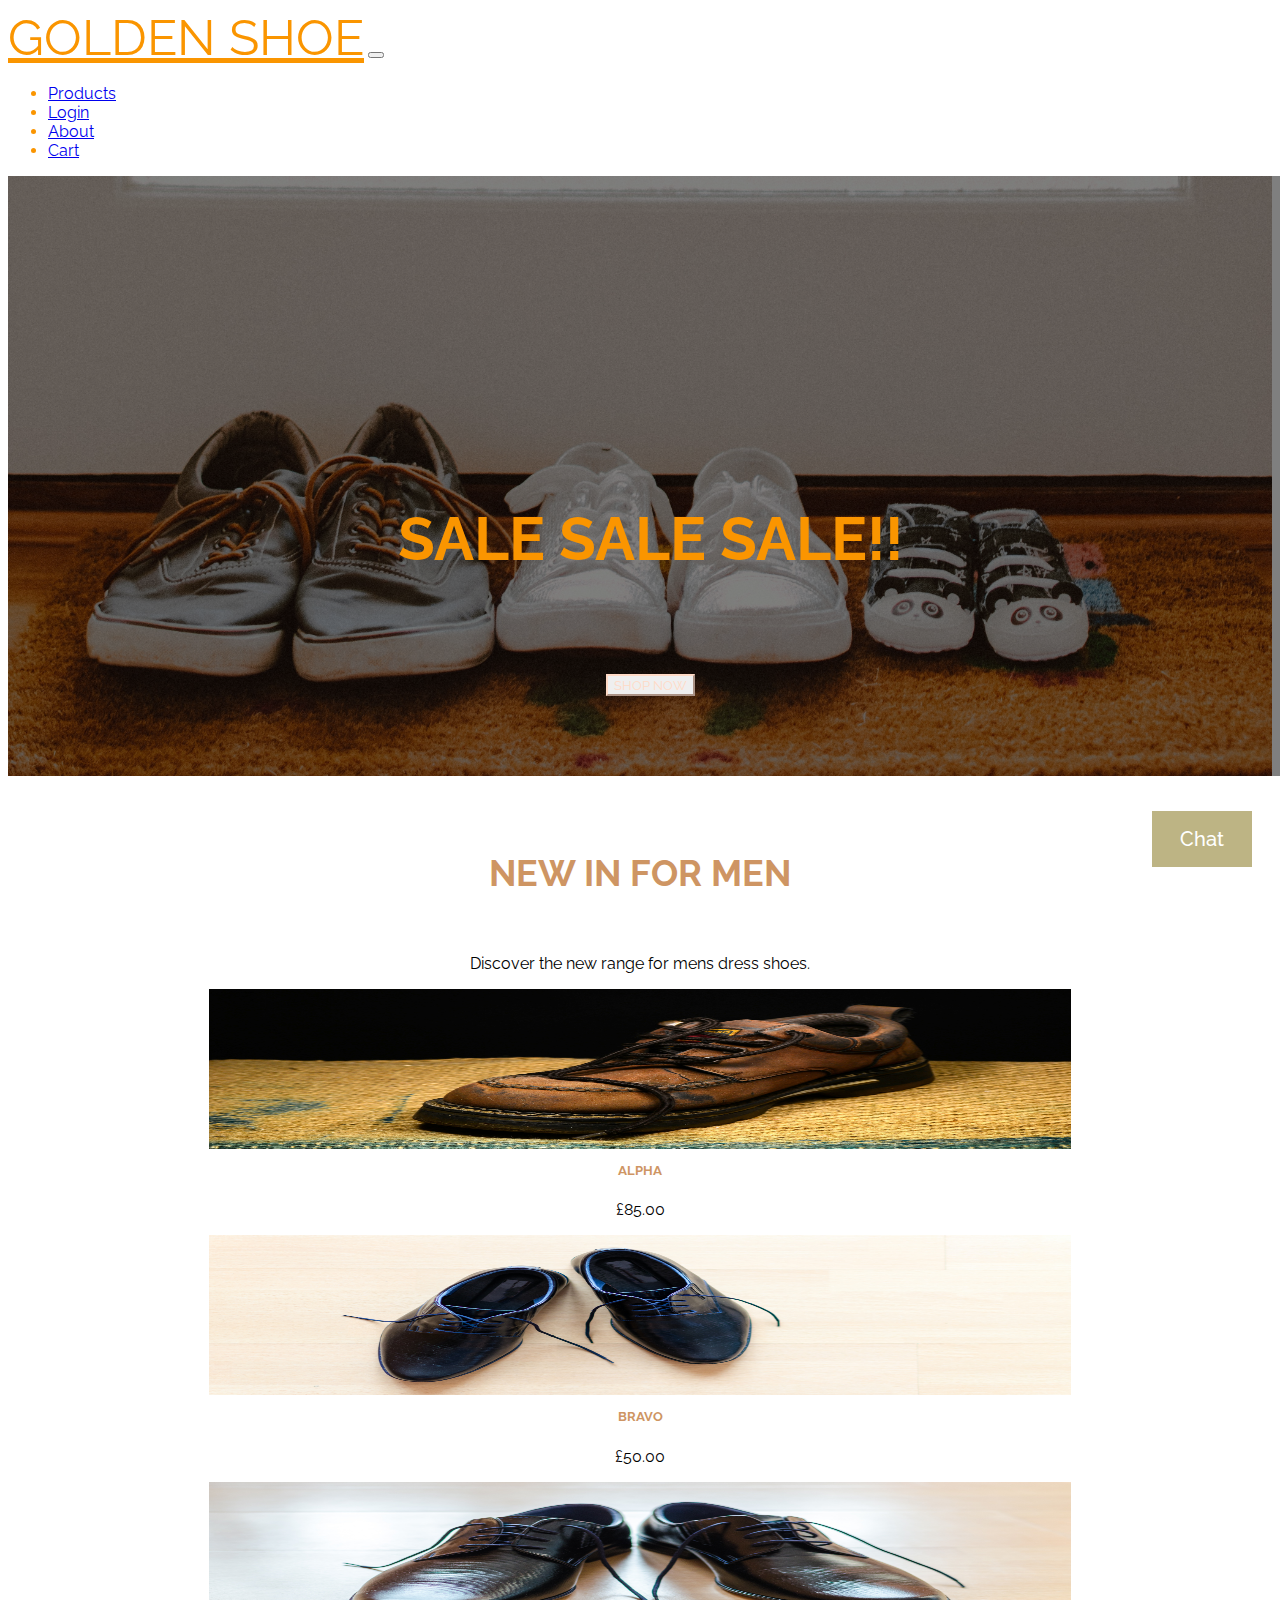
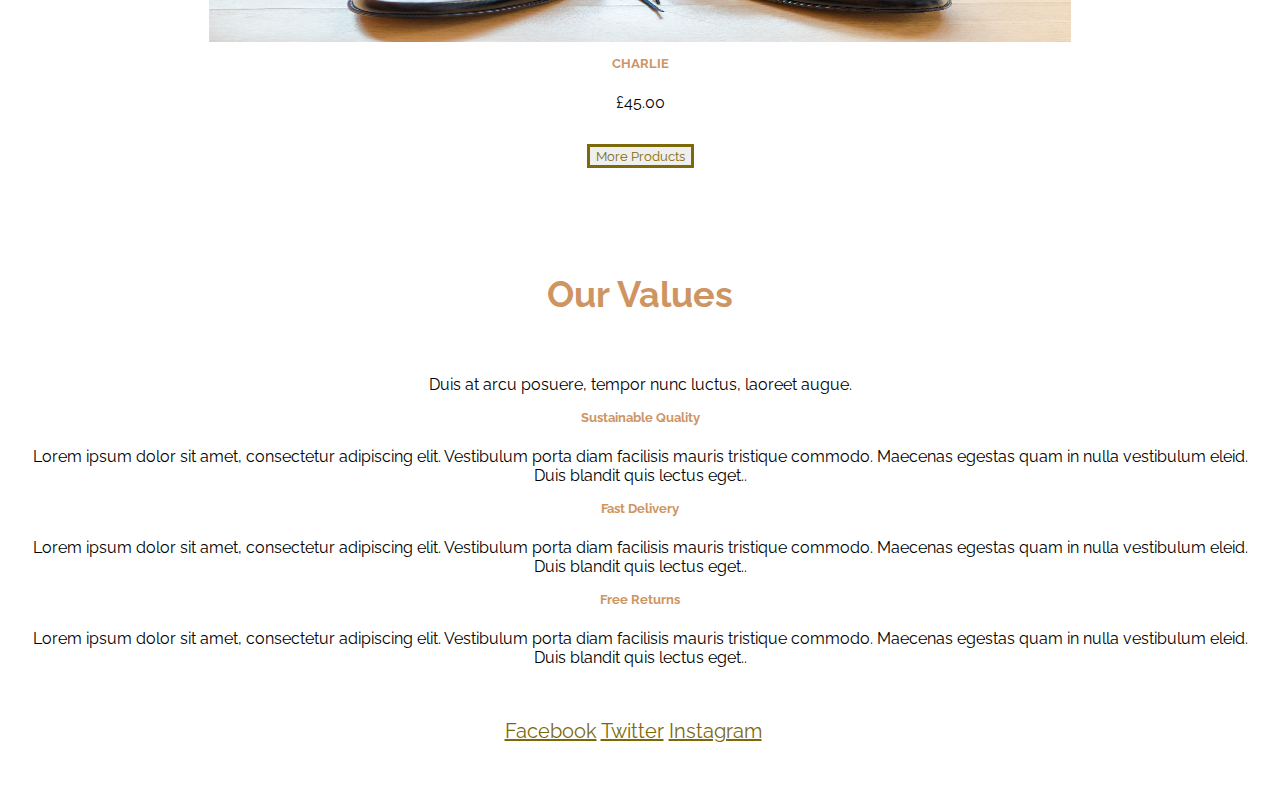
<file: index.html>
<!doctype html>
<html lang="en">

<head>
    <meta charset="utf-8">
    <meta name="viewport" content="width=device-width, initial-scale=1, shrink-to-fit=no">
    <link rel="stylesheet" href="https://cdn.jsdelivr.net/npm/bootstrap@4.6.2/dist/css/bootstrap.min.css"
        integrity="sha384-xOolHFLEh07PJGoPkLv1IbcEPTNtaed2xpHsD9ESMhqIYd0nLMwNLD69Npy4HI+N" crossorigin="anonymous">
    <link rel="stylesheet" href="style.css">
    <title>Golden Shoe</title>
</head>

<body>
    <div class="container-fluid">
        <nav class="navbar navbar-expand-lg navbar-light">
            <a class="navbar-brand" href="index.html">GOLDEN SHOE</a>
            <button class="navbar-toggler" type="button" data-toggle="collapse" data-target="#navbarNav"
                aria-controls="navbarNav" aria-expanded="false" aria-label="Toggle navigation">
                <span class="navbar-toggler-icon"></span>
            </button>
            <div class="collapse navbar-collapse" id="navbarNav">
                <ul class="navbar-nav ml-auto">
                    <li class="nav-item">
                        <a class="nav-link" href="products.html">Products</a>
                    </li>
                    <li class="nav-item">
                        <a class="nav-link" href="login.html">Login</a>
                    </li>
                    <li class="nav-item">
                        <a class="nav-link" href="#">About</a>
                    </li>
                    <li class="nav-item">
                        <a class="nav-link" href="#">Cart</a>
                    </li>
                </ul>
            </div>
        </nav>
        <div class="jumbotron jumbotron-fluid">
            <div class="heroText">
                <div class="callToAction">
                    <h5>SALE SALE SALE!!</h5>
                    <a href="products.html"><button class="btn btn-outline-secondary">SHOP NOW</button></a>
                </div>
            </div>
        </div>
    </div>

    <div class="container" id="products">
        <div class="subHeading">
            <h5>NEW IN FOR MEN</h5>
            <p>Discover the new range for mens dress shoes.</p>
        </div>
        <div class="row">
            <div class="col-sm-12 col-lg-4">
                <div class="card">
                    <div class="card-body">
                        <img src="media/shoes1.jpg" />
                        <h5 class="card-title">ALPHA</h5>
                        <p class="card-text">£85.00</p>
                    </div>
                </div>
            </div>
            <div class="col-sm-12 col-lg-4">
                <div class="card">
                    <div class="card-body">
                        <img src="media/shoes2.jpg" />
                        <h5 class="card-title">BRAVO</h5>
                        <p class="card-text">£50.00</p>
                    </div>
                </div>
            </div>
            <div class="col-sm-12 col-lg-4">
                <div class="card">
                    <div class="card-body">
                        <img src="media/shoes3.jpg" />
                        <h5 class="card-title">CHARLIE</h5>
                        <p class="card-text">£45.00</p>
                    </div>
                </div>
            </div>
        </div>
    </div>
    <div class="col-sm-12 col-lg-12">
        <div class="card">
            <div class="card-body">
                <a href="products.html"><button class="btn btn-two">More Products</button></a>
            </div>
        </div>
    </div>

    <br>
    <div class="container">
        <div class="subHeading">
            <h5>Our Values</h5>
            <p>Duis at arcu posuere, tempor nunc luctus, laoreet augue.</p>
        </div>
        <div class="row">
            <div class="col-sm-12 col-lg-4">
                <div class="card services">
                    <div class="card-body">
                        <h5 class="card-title">Sustainable Quality</h5>
                        <p class="card-text">Lorem ipsum dolor sit amet, consectetur adipiscing elit. Vestibulum porta
                            diam facilisis mauris tristique commodo. Maecenas
                            egestas quam in nulla vestibulum eleid. Duis blandit quis lectus eget..</p>
                    </div>
                </div>
            </div>
            <div class="col-sm-12 col-lg-4">
                <div class="card services">
                    <div class="card-body">
                        <h5 class="card-title">Fast Delivery</h5>
                        <p class="card-text">Lorem ipsum dolor sit amet, consectetur adipiscing elit. Vestibulum porta
                            diam facilisis mauris tristique commodo.
                            Maecenas egestas quam in nulla vestibulum eleid. Duis blandit quis lectus eget..</p>
                    </div>
                </div>
            </div>
            <div class="col-sm-12 col-lg-4">
                <div class="card services">
                    <div class="card-body">
                        <h5 class="card-title">Free Returns</h5>
                        <p class="card-text">Lorem ipsum dolor sit amet, consectetur adipiscing elit. Vestibulum porta
                            diam facilisis mauris tristique commodo.
                            Maecenas egestas quam in nulla vestibulum eleid. Duis blandit quis lectus eget..</p>
                    </div>
                </div>
            </div>
        </div>
    </div>

    <div>
        <button class="openChatBtn" onclick="openForm()">Chat</button>
    <div class="openChat">
        <form>
            <h1>Chat</h1>
            <label for="msg"><b>Message</b></label>
            <textarea placeholder="Type message.." name="msg" required></textarea>
            <button type="submit" class="btn send">Send</button>
            <button type="button" class="btn close" onclick="closeForm()">
                Cancel
            </button>
        </form>
    </div>

        <div class="container-fluid footer">
            <div class="social">
                <a class="brand" href="#">Facebook</a>
                <a class="brand" href="#">Twitter</a>
                <a class="brand" href="#">Instagram</a>
            </div>
        </div>

        <script src="https://cdn.jsdelivr.net/npm/jquery@3.5.1/dist/jquery.slim.min.js"
            integrity="sha384-DfXdz2htPH0lsSSs5nCTpuj/zy4C+OGpamoFVy38MVBnE+IbbVYUew+OrCXaRkfj"
            crossorigin="anonymous"></script>
        <script src="https://cdn.jsdelivr.net/npm/popper.js@1.16.1/dist/umd/popper.min.js"
            integrity="sha384-9/reFTGAW83EW2RDu2S0VKaIzap3H66lZH81PoYlFhbGU+6BZp6G7niu735Sk7lN"
            crossorigin="anonymous"></script>
        <script src="https://cdn.jsdelivr.net/npm/bootstrap@4.6.2/dist/js/bootstrap.min.js"
            integrity="sha384-+sLIOodYLS7CIrQpBjl+C7nPvqq+FbNUBDunl/OZv93DB7Ln/533i8e/mZXLi/P+"
            crossorigin="anonymous"></script>
        <script src="index.js"></script>    
</body>

</html>
</file>
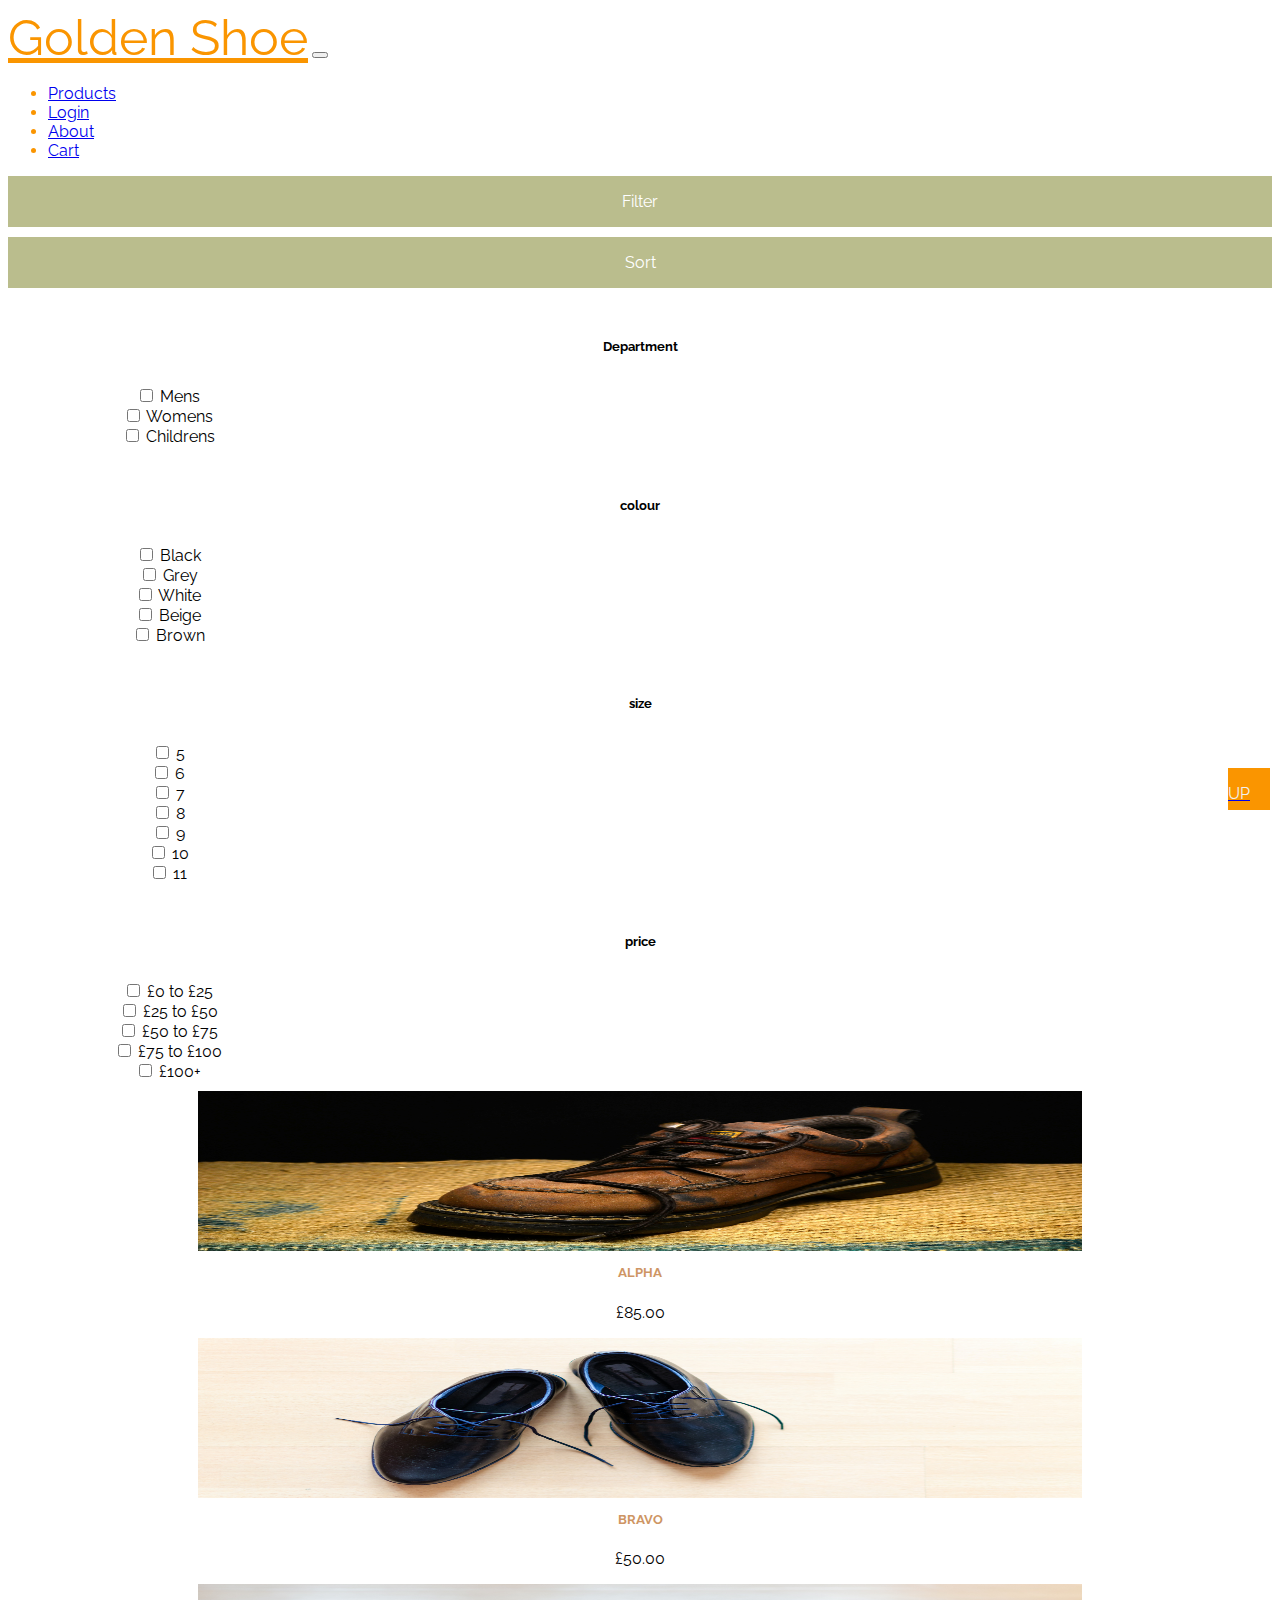
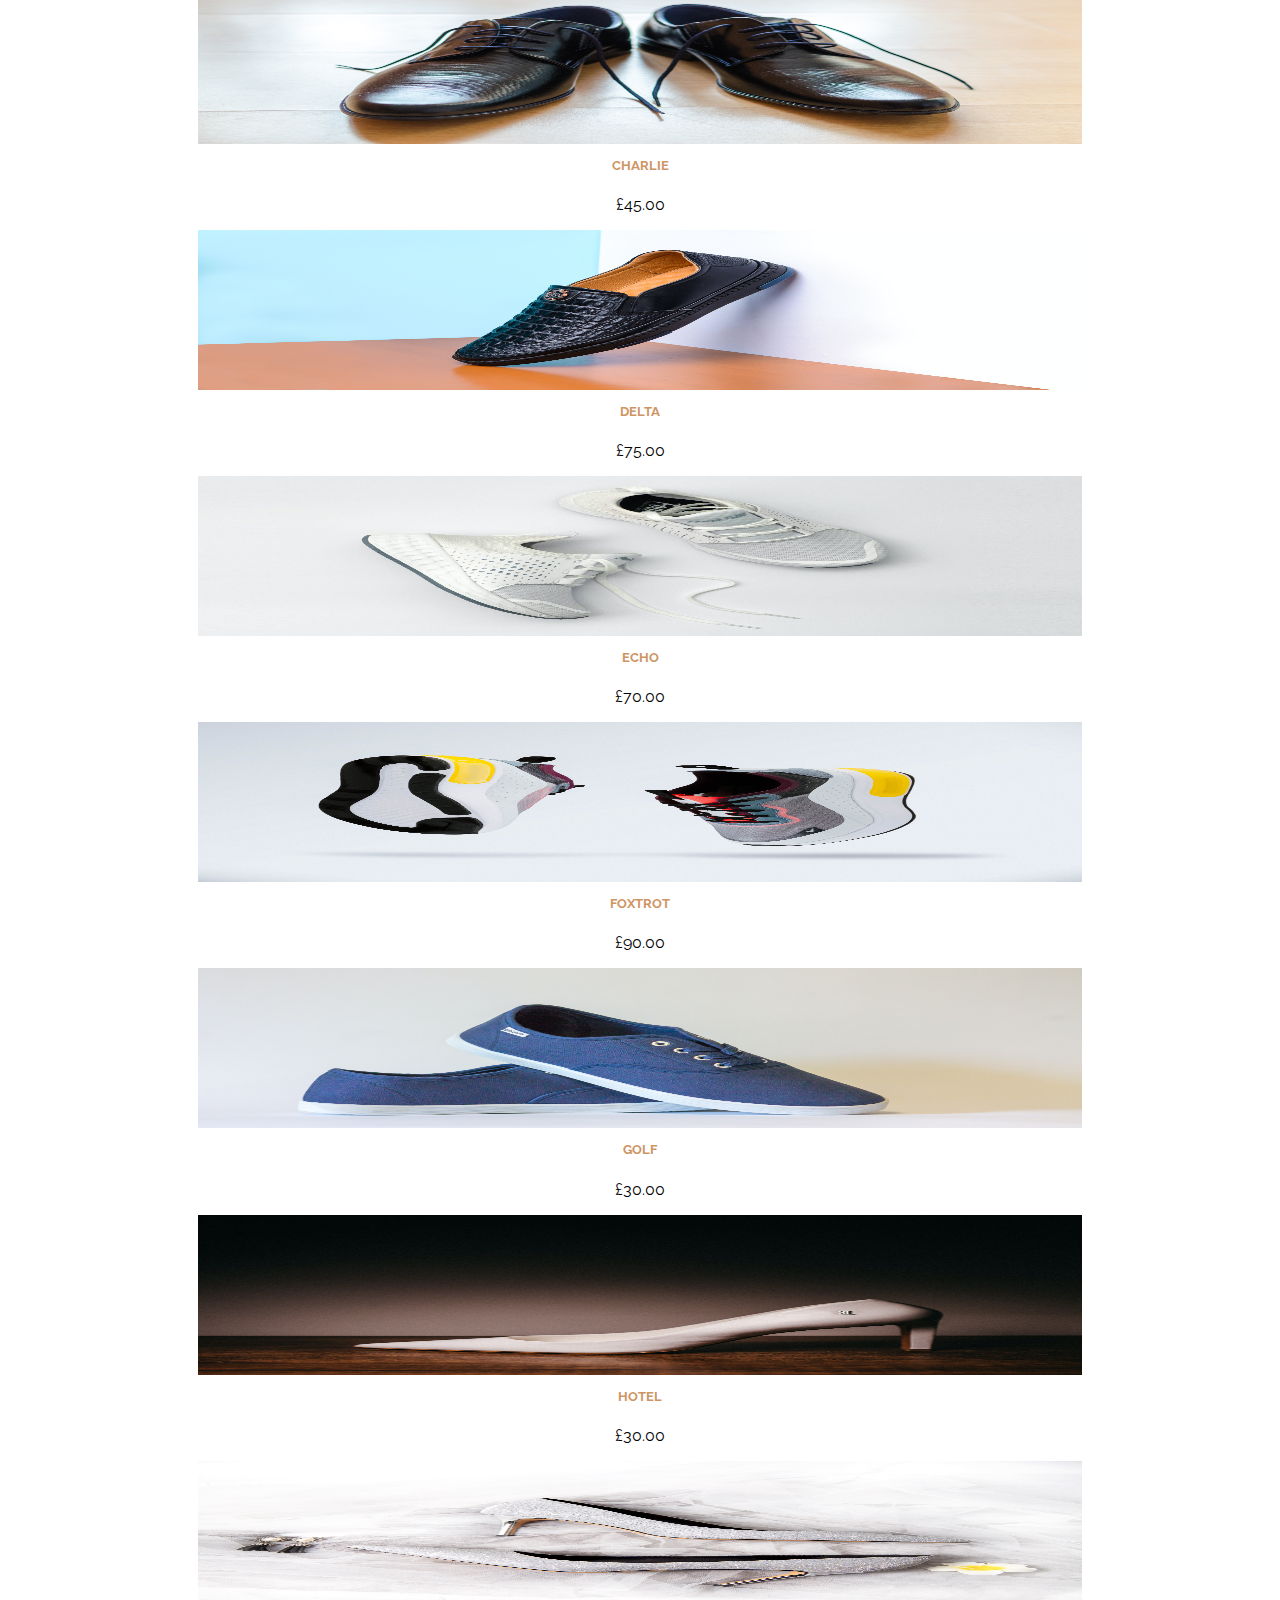
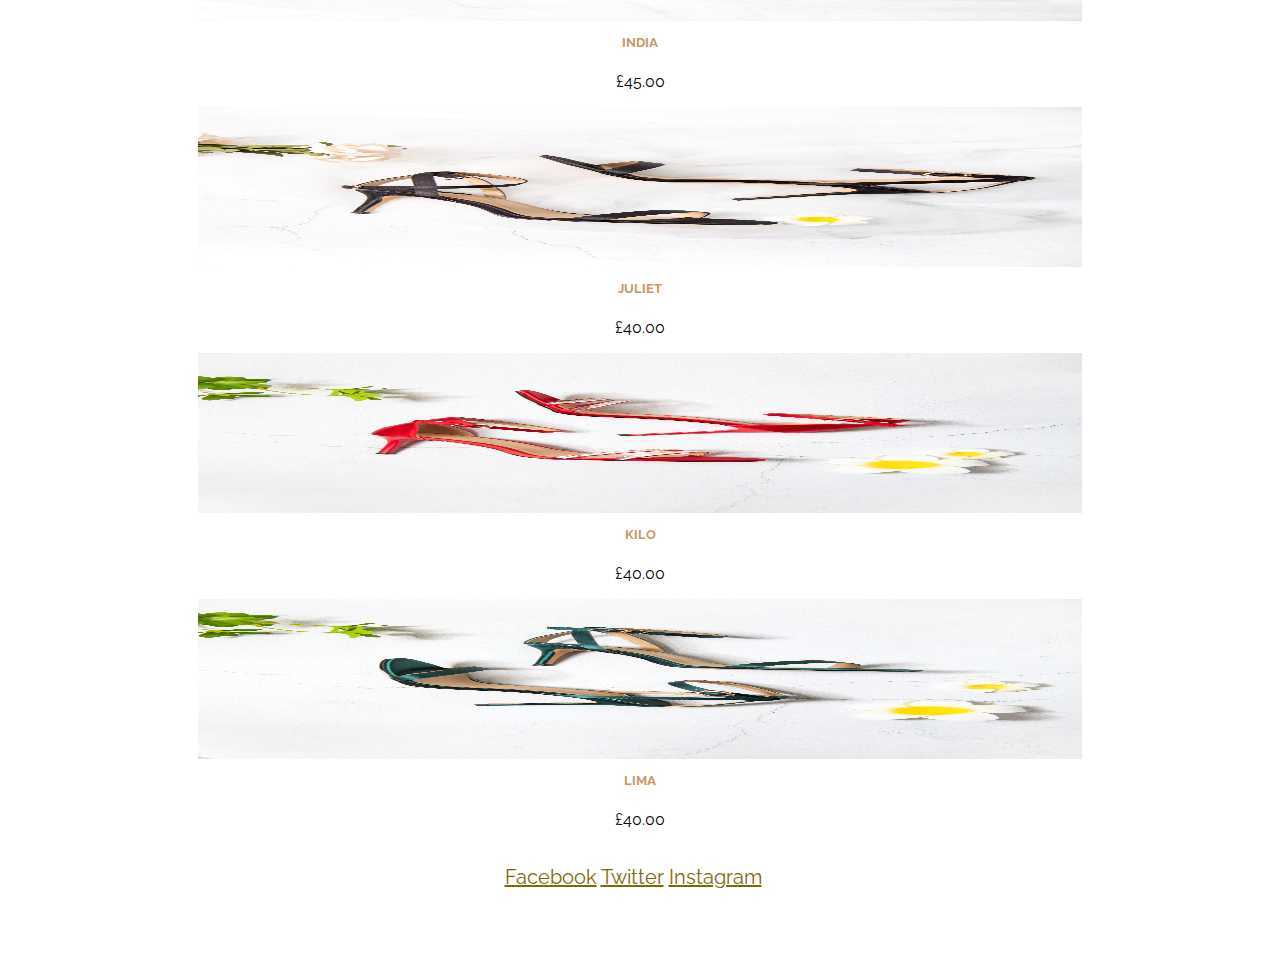
<file: products.html>
<!doctype html>
<html lang="en">

<head>
    <meta charset="utf-8">
    <meta name="viewport" content="width=device-width, initial-scale=1, shrink-to-fit=no">
    <link rel="stylesheet" href="https://cdn.jsdelivr.net/npm/bootstrap@4.6.2/dist/css/bootstrap.min.css"
        integrity="sha384-xOolHFLEh07PJGoPkLv1IbcEPTNtaed2xpHsD9ESMhqIYd0nLMwNLD69Npy4HI+N" crossorigin="anonymous">
    <link rel="stylesheet" href="style.css">
</head>

<body>
    <div class="container-fluid">
        <nav class="navbar navbar-expand-lg navbar-light">
            <a class="navbar-brand" href="index.html">Golden Shoe</a>
            <button class="navbar-toggler" type="button" data-toggle="collapse" data-target="#navbarNav"
                aria-controls="navbarNav" aria-expanded="false" aria-label="Toggle navigation">
                <span class="navbar-toggler-icon"></span>
            </button>
            <div class="collapse navbar-collapse" id="navbarNav">
                <ul class="navbar-nav ml-auto">
                    <li class="nav-item">
                        <a class="nav-link" href="products.html">Products</a>
                    </li>
                    <li class="nav-item">
                        <a class="nav-link" href="login.html">Login</a>
                    </li>
                    <li class="nav-item">
                        <a class="nav-link" href="#">About</a>
                    </li>
                    <li class="nav-item">
                        <a class="nav-link" href="#">Cart</a>
                    </li>
                </ul>
            </div>
        </nav>
        <div class="container-fluid" id="products">
            <div class="row">
                <div class="col-lg-3">
                    <button class="dropbtn btn-block" type="button" data-toggle="collapse"
                        data-target=".multi-collapse" aria-expanded="false"
                        aria-controls="multiCollapse">Filter</button>
                    <div class="collapse show multi-collapse" id="multiCollapse">
                        <button onclick="myFunction()" class="dropbtn btn-block">Sort</button>
                        <div class="dropdown">
                            <div id="myDropdown" class="dropdown-content">
                              <a href="#">Price</a>
                              <a href="#">Size</a>
                              <a href="#">Colour</a>
                            </div>
                          </div>
                        <h5>Department</h5>
                        <form>
                            <div class="form-group form-check">
                                <input type="checkbox" class="form-check-input" id="exampleCheck1">
                                <label class="form-check-label" for="exampleCheck1">Mens</label>
                            </div>
                            <div class="form-group form-check">
                                <input type="checkbox" class="form-check-input" id="exampleCheck2">
                                <label class="form-check-label" for="exampleCheck2">Womens</label>
                            </div>
                            <div class="form-group form-check">
                                <input type="checkbox" class="form-check-input" id="exampleCheck3">
                                <label class="form-check-label" for="exampleCheck3">Childrens</label>
                            </div>
                        </form>
                        <br>
                        <h5>colour</h5>
                        <form>
                            <div class="form-group form-check">
                                <input type="checkbox" class="form-check-input" id="exampleCheck6">
                                <label class="form-check-label" for="exampleCheck6">Black</label>
                            </div>
                            <div class="form-group form-check">
                                <input type="checkbox" class="form-check-input" id="exampleCheck7">
                                <label class="form-check-label" for="exampleCheck7">Grey</label>
                            </div>
                            <div class="form-group form-check">
                                <input type="checkbox" class="form-check-input" id="exampleCheck8">
                                <label class="form-check-label" for="exampleCheck8">White</label>
                            </div>
                            <div class="form-group form-check">
                                <input type="checkbox" class="form-check-input" id="exampleCheck9">
                                <label class="form-check-label" for="exampleCheck9">Beige</label>
                            </div>
                            <div class="form-group form-check">
                                <input type="checkbox" class="form-check-input" id="exampleCheck10">
                                <label class="form-check-label" for="exampleCheck10">Brown</label>
                            </div>
                        </form>
                        <br>
                        <h5>size</h5>
                        <form>
                            <div class="form-group form-check">
                                <input type="checkbox" class="form-check-input" id="exampleCheck6">
                                <label class="form-check-label" for="exampleCheck6">5</label>
                            </div>
                            <div class="form-group form-check">
                                <input type="checkbox" class="form-check-input" id="exampleCheck7">
                                <label class="form-check-label" for="exampleCheck7">6</label>
                            </div>
                            <div class="form-group form-check">
                                <input type="checkbox" class="form-check-input" id="exampleCheck8">
                                <label class="form-check-label" for="exampleCheck8">7</label>
                            </div>
                            <div class="form-group form-check">
                                <input type="checkbox" class="form-check-input" id="exampleCheck9">
                                <label class="form-check-label" for="exampleCheck9">8</label>
                            </div>
                            <div class="form-group form-check">
                                <input type="checkbox" class="form-check-input" id="exampleCheck10">
                                <label class="form-check-label" for="exampleCheck10">9</label>
                            </div>
                            <div class="form-group form-check">
                                <input type="checkbox" class="form-check-input" id="exampleCheck10">
                                <label class="form-check-label" for="exampleCheck10">10</label>
                            </div>
                            <div class="form-group form-check">
                                <input type="checkbox" class="form-check-input" id="exampleCheck10">
                                <label class="form-check-label" for="exampleCheck10">11</label>
                            </div>
                        </form>
                        <br>
                        <h5>price</h5>
                        <form>
                            <div class="form-group form-check">
                                <input type="checkbox" class="form-check-input" id="exampleCheck11">
                                <label class="form-check-label" for="exampleCheck11">£0 to £25</label>
                            </div>
                            <div class="form-group form-check">
                                <input type="checkbox" class="form-check-input" id="exampleCheck12">
                                <label class="form-check-label" for="exampleCheck12">£25 to £50</label>
                            </div>
                            <div class="form-group form-check">
                                <input type="checkbox" class="form-check-input" id="exampleCheck13">
                                <label class="form-check-label" for="exampleCheck13">£50 to £75</label>
                            </div>
                            <div class="form-group form-check">
                                <input type="checkbox" class="form-check-input" id="exampleCheck14">
                                <label class="form-check-label" for="exampleCheck14">£75 to £100</label>
                            </div>
                            <div class="form-group form-check">
                                <input type="checkbox" class="form-check-input" id="exampleCheck15">
                                <label class="form-check-label" for="exampleCheck15">£100+</label>
                            </div>
                        </form>
                    </div>
                </div>

                <div class="col-sm-12 col-lg-9">
                    <div class="row">
                        <div class="col-sm-12 col-md-4 col-lg-4">
                            <div class="card">
                                <div class="card-body">
                                    <img src="media/shoes1.jpg"/>
                                    <h5 class="card-title">ALPHA</h5>
                                    <p class="card-text">£85.00</p>
                                </div>
                            </div>
                        </div>
                        <div class="col-sm-12 col-md-4 col-lg-4">
                            <div class="card">
                                <div class="card-body">
                                    <img src="media/shoes2.jpg"/>
                                    <h5 class="card-title">BRAVO</h5>
                                    <p class="card-text">£50.00</p>
                                </div>
                            </div>
                        </div>
                        <div class="col-sm-12 col-md-4 col-lg-4">
                            <div class="card">
                                <div class="card-body">
                                    <img src="media/shoes3.jpg"/>
                                    <h5 class="card-title">CHARLIE</h5>
                                    <p class="card-text">£45.00</p>
                                </div>
                            </div>
                        </div>
                    </div>

                    <div class="row">
                        <div class="col-sm-12 col-md-4 col-lg-4">
                            <div class="card">
                                <div class="card-body">
                                    <img src="media/shoes4.jpg" />
                                    <h5 class="card-title">DELTA</h5>
                                    <p class="card-text">£75.00</p>
                                </div>
                            </div>
                        </div>
                        <div class="col-sm-12 col-md-4 col-lg-4">
                            <div class="card">
                                <div class="card-body">
                                    <img src="media/shoes5.jpg" />
                                    <h5 class="card-title">ECHO</h5>
                                    <p class="card-text">£70.00</p>
                                </div>
                            </div>
                        </div>
                        <div class="col-sm-12 col-md-4 col-lg-4">
                            <div class="card">
                                <div class="card-body">
                                    <img src="media/shoes6.jpg" />
                                    <h5 class="card-title">FOXTROT</h5>
                                    <p class="card-text">£90.00</p>
                                </div>
                            </div>
                        </div>
                    </div>

                    <div class="row">
                        <div class="col-sm-12 col-md-4 col-lg-4">
                            <div class="card">
                                <div class="card-body">
                                    <img src="media/shoes7.jpg" />
                                    <h5 class="card-title">GOLF</h5>
                                    <p class="card-text">£30.00</p>
                                </div>
                            </div>
                        </div>
                        <div class="col-sm-12 col-md-4 col-lg-4">
                            <div class="card">
                                <div class="card-body">
                                    <img src="media/shoes8.jpg" />
                                    <h5 class="card-title">HOTEL</h5>
                                    <p class="card-text">£30.00</p>
                                </div>
                            </div>
                        </div>
                        <div class="col-sm-12 col-md-4 col-lg-4">
                            <div class="card">
                                <div class="card-body">
                                    <img src="media/shoes9.jpg" />
                                    <h5 class="card-title">INDIA</h5>
                                    <p class="card-text">£45.00</p>
                                </div>
                            </div>
                        </div>
                    </div>

                    <div class="row">
                        <div class="col-sm-12 col-md-4 col-lg-4">
                            <div class="card">
                                <div class="card-body">
                                    <img src="media/shoes10.jpg" />
                                    <h5 class="card-title">JULIET</h5>
                                    <p class="card-text">£40.00</p>
                                </div>
                            </div>
                        </div>
                        <div class="col-sm-12 col-md-4 col-lg-4">
                            <div class="card">
                                <div class="card-body">
                                    <img src="media/shoes11.jpg" />
                                    <h5 class="card-title">KILO</h5>
                                    <p class="card-text">£40.00</p>
                                </div>
                            </div>
                        </div>
                        <div class="col-sm-12 col-md-4 col-lg-4">
                            <div class="card">
                                <div class="card-body">
                                    <img src="media/shoes12.jpg" />
                                    <h5 class="card-title">LIMA</h5>
                                    <p class="card-text">£40.00</p>
                                </div>
                            </div>
                        </div>
                    </div>
                </div>
            </div>


            <a class="text-center" id="back-to-top" href="#">
                <div class="h-100 shadow-sm rounded-0 d-flex justify-content-center align-items-center">
                    <p class="up">UP</p>
                </div>
            </a>

            <div class="container-fluid footer">
                <div class="social">
                    <a class="brand" href="#">Facebook</a>
                    <a class="brand" href="#">Twitter</a>
                    <a class="brand" href="#">Instagram</a>
                </div>
            </div>

            <script src="https://cdn.jsdelivr.net/npm/jquery@3.5.1/dist/jquery.slim.min.js"
                integrity="sha384-DfXdz2htPH0lsSSs5nCTpuj/zy4C+OGpamoFVy38MVBnE+IbbVYUew+OrCXaRkfj"
                crossorigin="anonymous"></script>
            <script src="https://cdn.jsdelivr.net/npm/popper.js@1.16.1/dist/umd/popper.min.js"
                integrity="sha384-9/reFTGAW83EW2RDu2S0VKaIzap3H66lZH81PoYlFhbGU+6BZp6G7niu735Sk7lN"
                crossorigin="anonymous"></script>
            <script src="https://cdn.jsdelivr.net/npm/bootstrap@4.6.2/dist/js/bootstrap.min.js"
                integrity="sha384-+sLIOodYLS7CIrQpBjl+C7nPvqq+FbNUBDunl/OZv93DB7Ln/533i8e/mZXLi/P+"
                crossorigin="anonymous"></script>
            <script src="index.js"></script>

            <script>
                $(document).ready(function () {
                    $("a").on('click', function (event) {
                        if (this.hash !== "") {
                            event.preventDefault();
                            var hash = this.hash;

                            $('html, body').animate({
                                scrollTop: $(hash).offset().top
                            }, 800, function () {
                                window.location.hash = hash;
                            });
                        }
                    });
                });
            </script>
</body>

</html>
</file>
<file: style.css>
@import url('https://fonts.googleapis.com/css2?family=Raleway:wght@500&display=swap');

* {
  font-family: 'Raleway', sans-serif !important;
}

/* Navbar, header */
.navbar {
  color: #fa9500;
  background-color: #FFF;
}

.navbar-light .navbar-brand {
  color: #fa9500;
  font-size: 50px;
}

.navbar-light .navbar-nav .active>.nav-link,
.navbar-light .navbar-nav .nav-link.active,
.navbar-light .navbar-nav .nav-link.show,
.navbar-light .navbar-nav .show>.nav-link {
  color: #7C6A0A;
}

/* Homepage */

.jumbotron {
  color: #fa9500;
  background-image: url("media/shoesHero.jpg");
  background-size: cover;
  background-position: center center;
  height: 600px;
  padding: 0px 0px !important;
}

.heroText {
  background-color: rgba(0, 0, 0, 0.5);
  width: 100%;
  height: 100%;
  text-align: center;
  padding: 0px 10px;
}

.btn-outline-secondary {
  color: #ffdac6;
  border-color: #ffdac6;
}

.btn-outline-secondary:hover {
  color: #FA9500;
  background-color: #ffdac6;
  border-color: #ffdac6;
}

.callToAction {
  padding-top: 18%;
  padding-bottom: 18%;
}

.callToAction>h5 {
  font-size: 60px;
}

.subHeading {
  text-align: center;
}

.subHeading>h5 {
  font-size: 36px;
  color: #ce9563;
}

.card-body {
  text-align: center;
}

.card-title {
  margin-top: 10px;
}

img {
  width: 12rem;
  height: 10rem;
}

.footer {
  height: 100px;
}


.card {
  border: none;
}

.services {
  border: 2px solid #ffdac6;
}

.card-body>h5 {
  color: #ce9563;
}

/* pop-up chat */

.openChatBtn {
  background-color: #7C6A0A;
  color: #fff;
  padding: 16px 20px;
  border: none;
  font-weight: 500;
  font-size: 20px;
  opacity: 0.5;
  transition: ease-out 0.4s;
  cursor: pointer;
  position: fixed;
  bottom: 23px;
  right: 28px;
  width: 100px;
}

.openChatBtn:hover {
  color: #fff;
  background-color: #7C6A0A;
  opacity: none;
}

.openChat {
  display: none;
  position: fixed;
  bottom: 0;
  right: 15px;
  border: 3px solid #7C6A0A;
  z-index: 9;
}

form {
  max-width: 300px;
  padding: 10px;
  background-color: white;
}

form textarea {
  width: 100%;
  font-size: 18px;
  padding: 15px;
  margin: 5px 0 22px 0;
  border: none;
  font-weight: 500;
  background: #ffdac6;
  color: rgb(0, 0, 0);
  resize: none;
  min-height: 200px;
}

form textarea:focus {
  background-color: #ffdac6;
  outline: none;
}

form .send {
  background-color: #babd8d;
  color: #fff;
  padding: 16px 20px;
  font-weight: bold;
  border: none;
  cursor: pointer;
  width: 100%;
  margin-bottom: 10px;
}

/* login page  */

input[type=text],
input[type=password] {
  width: 100%;
  padding: 12px 20px;
  margin: 8px 0;
  display: inline-block;
  border: 1px solid #ccc;
  box-sizing: border-box;
}

.cancelbtn {
  width: auto;
  padding: 10px 18px;
  background-color: #ffdac6;
}

.imgcontainer {
  text-align: center;
  margin: 24px 0 12px 0;
}

img.avatar {
  width: 40%;
  border-radius: 50%;
}

.container {
  padding: 16px;
}

span.psw {
  float: right;
  padding-top: 16px;
}

@media screen and (max-width: 300px) {
  span.psw {
    display: block;
    float: none;
  }

  .cancelbtn {
    width: 100%;
  }
}

/* products */

form {
  text-align: center;
}

h5 {
  text-align: center;
}

.card-body {
  text-align: center;
}

.card-title {
  margin-top: 10px;
}

.btn-two {
  color: #7C6A0A;
  border: solid;
}

img {
  width: 70%;
}

.footer {
  height: 100px;
  width: 100vw;
  margin-left: -15px;
  color: #7c6a0a !important;
}

.social {
  text-align: center;
  font-size: 20px;
  padding-top: 20px;

}

.brand {
  color: #7C6A0A;
}

.card {
  border: none !important;
}

button {
  margin-bottom: 10px !important;
}

.dropbtn {
  background-color: #babd8d;
  color: #fff;
  width: 100%;
  padding: 16px;
  font-size: 16px;
  border: none;
  cursor: pointer;
}

.dropbtn:hover,
.dropbtn:focus {
  background-color: #babd8d;
}

.dropdown {
  position: relative;
  display: inline-block;
}

.dropdown-content {
  display: none;
  position: absolute;
  background-color: #fff;
  min-width: 160px;
  box-shadow: 0px 8px 16px 0px rgba(0, 0, 0, 0.2);
  z-index: 1;
}

.dropdown-content a {
  color: black;
  padding: 12px 16px;
  text-decoration: none;
  display: block;
}

.dropdown-content a:hover {
  background-color: #ddd
}

.show {
  display: block;
}

#back-to-top {
  background-color: #FA9500;
  height: 42px;
  width: 42px;
  position: fixed;
  bottom: 10vh;
  right: 10px;
  cursor: pointer;
}

.up {
  color: #f1f1f1;
}
</file>
